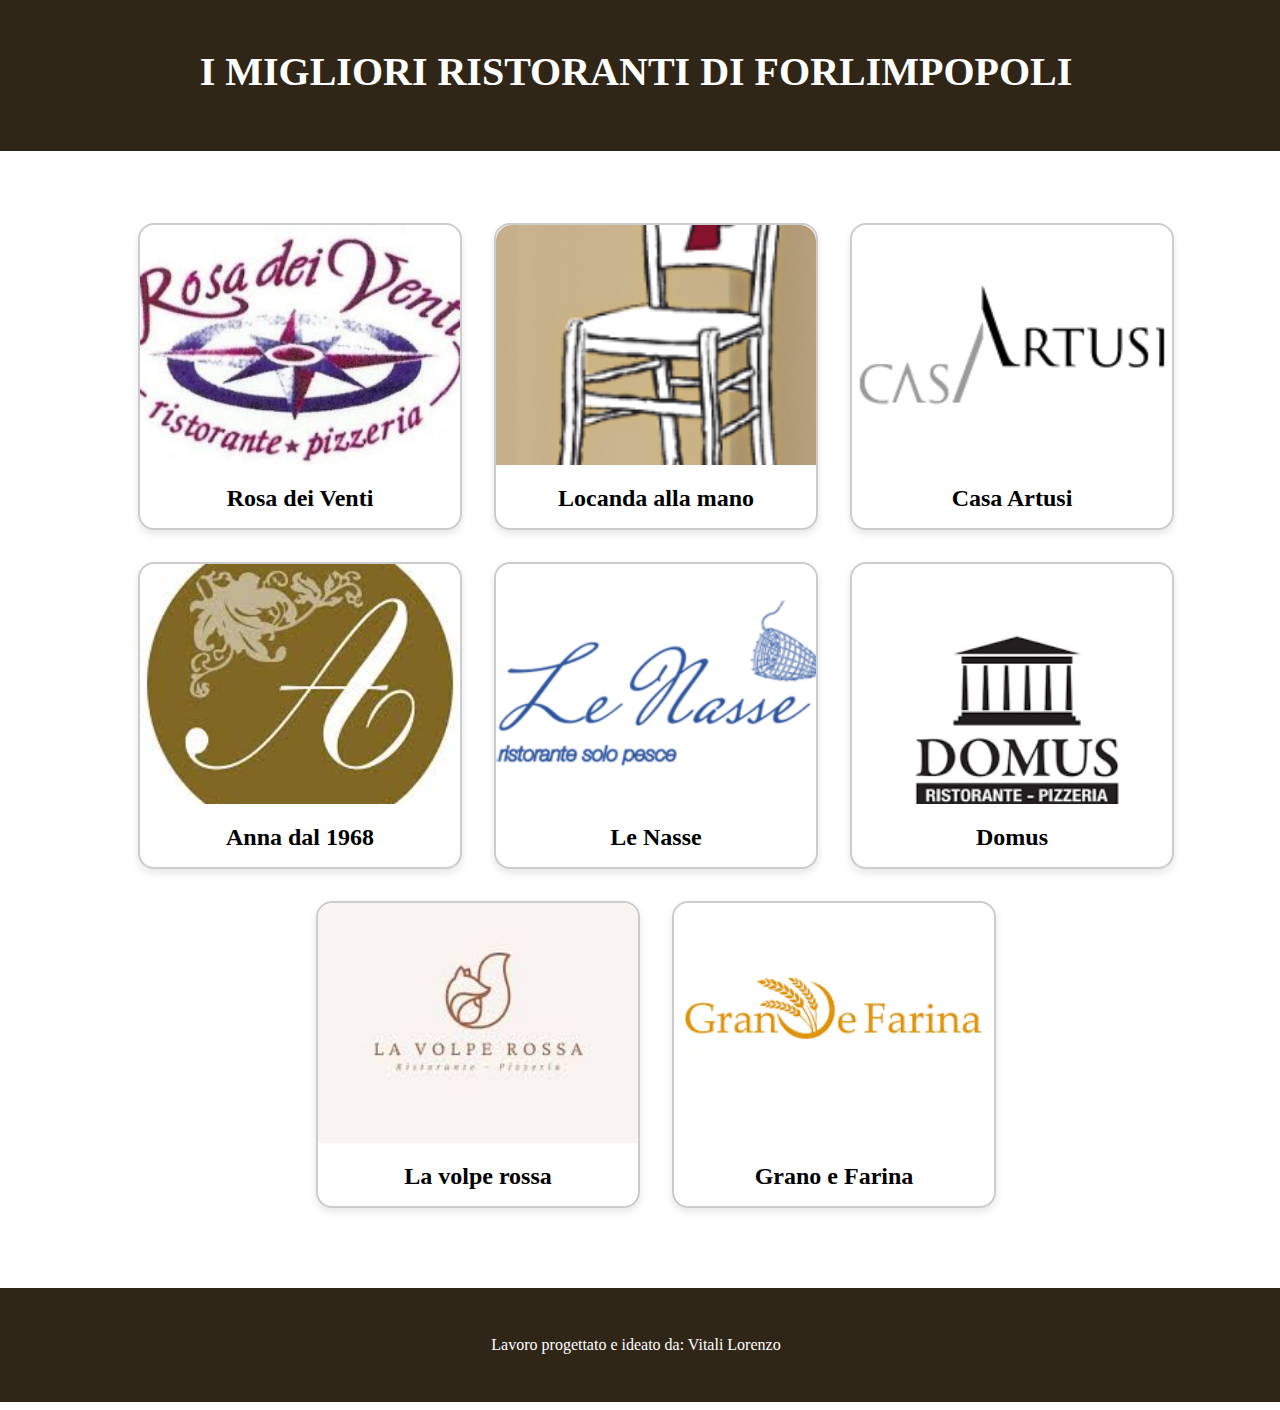
<file: index.html>
<!DOCTYPE html>
<html lang="it">
<head>
    <meta charset="UTF-8">
    <meta name="viewport" content="width=device-width, initial-scale=1.0">
    <title>I migliori ristoranti di forlimpopoli</title>
    <link rel="stylesheet" href="style.css">
</head>
<body>

    <header>
        <h1>I MIGLIORI RISTORANTI DI FORLIMPOPOLI</h1>
    </header>
    
    <main>
        <div class="restaurant-container">
            <div class="restaurant-card">
                <a href="rosa-dei-venti.html">
                    <img src="foto/rosa-dei-venti.jpg" alt="Rosa dei Venti">
                    <h2>Rosa dei Venti</h2>
                </a>
            </div>

            <div class="restaurant-card">
                <a href="locanda-alla-mano.html">
                    <img src="foto/locanda-alla-mano.png" alt="Locanda alla mano">
                    <h2>Locanda alla mano</h2>
                </a>
            </div>

            <div class="restaurant-card">
                <a href="casa-artusi.html">
                    <img src="foto/casa-artusi.png" alt="Casa Artusi">
                    <h2>Casa Artusi</h2>
                </a>
            </div>

            <div class="restaurant-card">
                <a href="anna-dal-1968.html">
                    <img src="foto/anna-dal-1968.jpeg" alt="Anna dal 1968">
                    <h2>Anna dal 1968</h2>
                </a>
            </div>

            <div class="restaurant-card">
                <a href="le-nasse.html">
                    <img src="foto/le-nasse.png" alt="Le Nasse">
                    <h2>Le Nasse</h2>
                </a>
            </div>

            <div class="restaurant-card">
                <a href="domus.html">
                    <img src="foto/domus.png" alt="Domus">
                    <h2>Domus</h2>
                </a>
            </div>
            
            <div class="restaurant-card">
                <a href="la-volpe-rossa.html">
                    <img src="foto/la-volpe-rossa.jpeg" alt="Locanda alla mano">
                    <h2>La volpe rossa</h2>
                </a>
            </div>
            <div class="restaurant-card">
                <a href="grano-e-farina.html">
                    <img src="foto/grano-e-farina.png" alt="Grano e farina">
                    <h2>Grano e Farina</h2>
                </a>
            </div>
        </div>
    </main>

   

    <footer>
        <p>Lavoro progettato e ideato da: Vitali Lorenzo</p>
    </footer>

</body>
</html>
</file>
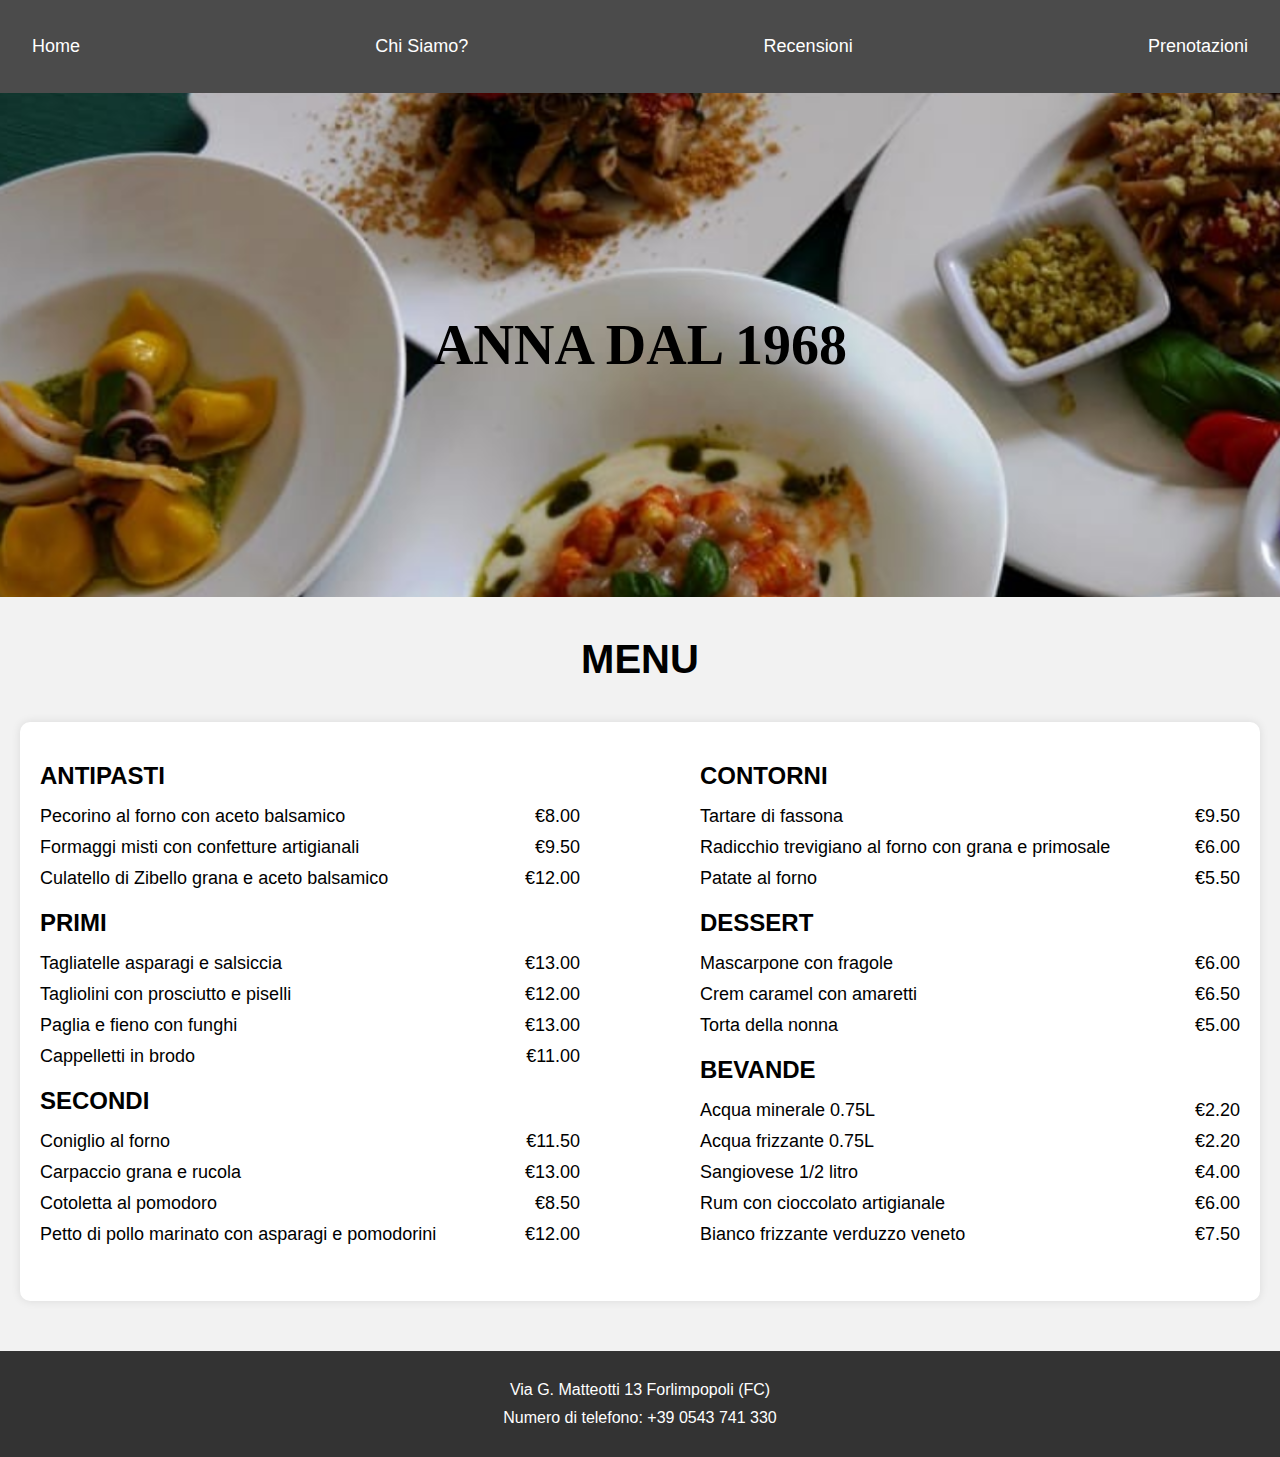
<file: anna-dal-1968.html>
<!DOCTYPE html>
<html lang="it">
<head>
    <meta charset="UTF-8">
    <meta name="viewport" content="width=device-width, initial-scale=1.0">
    <title>Anna dal 1968</title>
    <link rel="stylesheet" href="ristoranti.css">
</head>
<body>

    <header>
        <div class="upper">
            <a href="index.html">Home</a>
            <a href="https://ristoranteanna.it/persone/" target="_blank">Chi Siamo?</a>
            <a href="https://www.tripadvisor.it/Restaurant_Review-g954037-d967734-Reviews-Ristorante_Anna-Forlimpopoli_Province_of_Forli_Cesena_Emilia_Romagna.html" target="_blank">Recensioni</a>
            <a href="https://ristoranteanna.it/contatti-e-mappa/" target="_blank">Prenotazioni</a>
        </div>
    </header>

    <h1 style="background-image: url('foto/piatto-anna-dal-1968.png');">ANNA DAL 1968</h1>

    <h3>MENU</h3>

    <div class="menu-container">
        <!-- Colonna di Sinistra -->
        <div class="column">
            <h2>ANTIPASTI</h2>

            <ul>
                <li><span class="menu">Pecorino al forno con aceto balsamico</span><span class="price">€8.00</span></li>
                <li><span class="menu">Formaggi misti con confetture artigianali</span><span class="price">€9.50</span></li>
                <li><span class="menu">Culatello di Zibello grana e aceto balsamico</span><span class="price">€12.00</span></li>
            </ul>

            <h2>PRIMI</h2>

            <ul>
                <li><span class="menu">Tagliatelle asparagi e salsiccia</span><span class="price">€13.00</span></li>
                <li><span class="menu">Tagliolini con prosciutto e piselli</span><span class="price">€12.00</span></li>
                <li><span class="menu">Paglia e fieno con funghi</span><span class="price">€13.00</span></li>
                <li><span class="menu">Cappelletti in brodo</span><span class="price">€11.00</span></li>
            </ul>

            <h2>SECONDI</h2>

            <ul>
                <li><span class="menu">Coniglio al forno</span><span class="price">€11.50</span></li>
                <li><span class="menu">Carpaccio grana e rucola</span><span class="price">€13.00</span></li>
                <li><span class="menu">Cotoletta al pomodoro</span><span class="price">€8.50</span></li>
                <li><span class="menu">Petto di pollo marinato con asparagi e pomodorini</span><span class="price">€12.00</span></li>
            </ul>

        </div>

        <div class="column">

            <h2>CONTORNI</h2>
            <ul>
                <li><span class="menu">Tartare di fassona</span><span class="price">€9.50</span></li>
                <li><span class="menu">Radicchio trevigiano al forno con grana e primosale</span><span class="price">€6.00</span></li>
                <li><span class="menu">Patate al forno</span><span class="price">€5.50</span></li>
            </ul>
            <h2>DESSERT</h2>
            <ul>
                <li><span class="menu">Mascarpone con fragole</span><span class="price">€6.00</span></li>
                <li><span class="menu">Crem caramel con amaretti</span><span class="price">€6.50</span></li>
                <li><span class="menu">Torta della nonna</span><span class="price">€5.00</span></li>
            </ul>
            <h2>BEVANDE</h2>
            <ul>
                <li><span class="menu">Acqua minerale 0.75L</span><span class="price">€2.20</span></li>
                <li><span class="menu">Acqua frizzante 0.75L</span><span class="price">€2.20</span></li>
                <li><span class="menu">Sangiovese 1/2 litro</span><span class="price">€4.00</span></li>
                <li><span class="menu">Rum con cioccolato artigianale</span><span class="price">€6.00</span></li>
                <li><span class="menu">Bianco frizzante verduzzo veneto</span><span class="price">€7.50</span></li>
            </ul>
        </div>
    </div>

    <footer>
        <div class="footer-content">
            <p>Via G. Matteotti 13  Forlimpopoli (FC)</p>
            <p>Numero di telefono: +39 0543 741 330</p>
        </div>
    </footer>

</body>
</html>
</file>
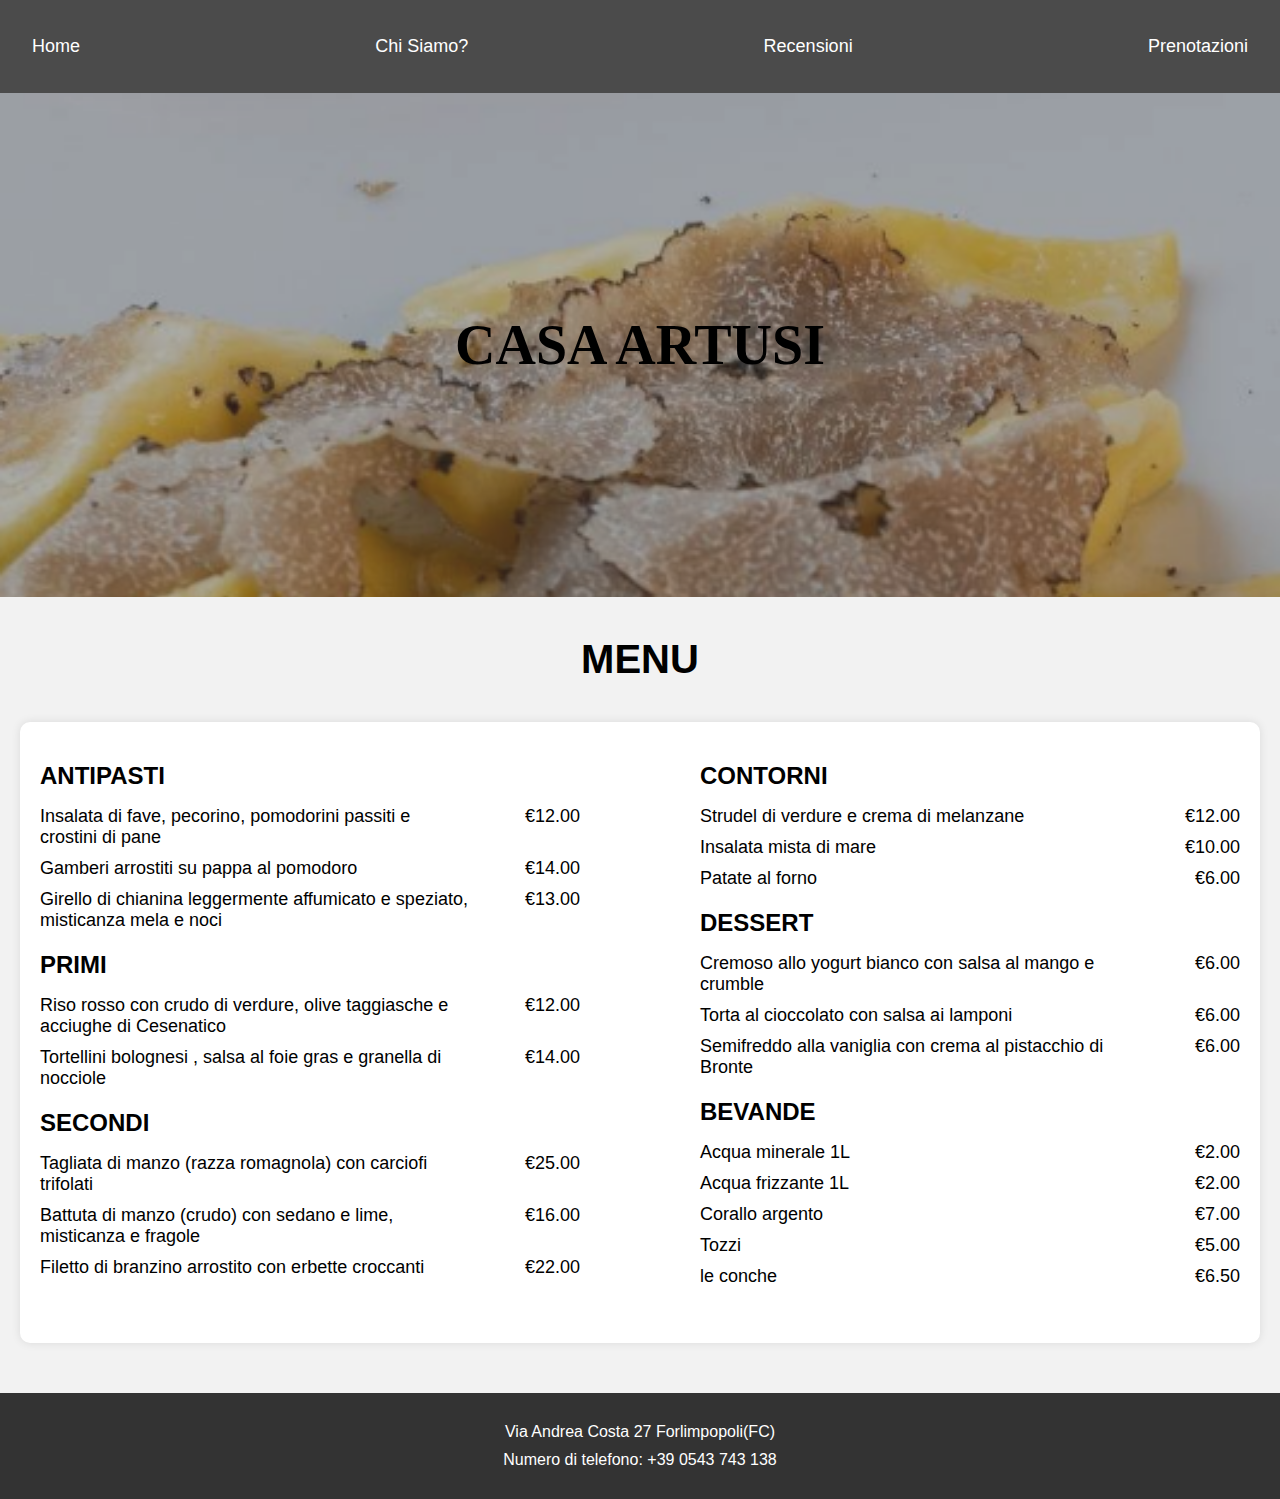
<file: casa-artusi.html>
<!DOCTYPE html>
<html lang="it">
<head>
    <meta charset="UTF-8">
    <meta name="viewport" content="width=device-width, initial-scale=1.0">
    <title>Locanda alla mano</title>
    <link rel="stylesheet" href="ristoranti.css">
</head>
<body>

    <header>
        <div class="upper">
            <a href="index.html">Home</a>
            <a href="https://www.casartusi.it/it/la-fondazione/" target="_blank">Chi Siamo?</a>
            <a href="https://www.tripadvisor.it/Restaurant_Review-g954037-d1083195-Reviews-Casa_Artusi-Forlimpopoli_Province_of_Forli_Cesena_Emilia_Romagna.html" target="_blank">Recensioni</a>
            <a href="https://www.casartusi.it/it/ristorante/#prenota" target="_blank">Prenotazioni</a>
        </div>
    </header>

    <h1 style="background-image: url('foto/piatto-casa-artusi.png');">CASA ARTUSI</h1>

    <h3>MENU</h3>

    <div class="menu-container">
        <!-- Colonna di Sinistra -->
        <div class="column">
            <h2>ANTIPASTI</h2>
            <ul>
                <li><span class="menu">Insalata di fave, pecorino, pomodorini passiti e crostini di pane</span><span class="price">€12.00</span></li>
                <li><span class="menu">Gamberi arrostiti su pappa al pomodoro</span><span class="price">€14.00</span></li>
                <li><span class="menu">Girello di chianina leggermente affumicato e speziato, misticanza mela e noci</span><span class="price">€13.00</span></li>
            </ul>

            <h2>PRIMI</h2>
            <ul>
                <li><span class="menu">Riso rosso con crudo di verdure, olive taggiasche e acciughe di Cesenatico</span><span class="price">€12.00</span></li>
                <li><span class="menu">Tortellini bolognesi , salsa al foie gras e granella di nocciole</span><span class="price">€14.00</span></li>
            </ul>

            <h2>SECONDI</h2>
            <ul>
                <li><span class="menu">Tagliata di manzo (razza romagnola) con carciofi trifolati</span><span class="price">€25.00</span></li>
                <li><span class="menu">Battuta di manzo (crudo) con sedano e lime, misticanza e fragole</span><span class="price">€16.00</span></li>
                <li><span class="menu">Filetto di branzino arrostito con erbette croccanti</span><span class="price">€22.00</span></li>
            </ul>


        </div>

        <div class="column">

            <h2>CONTORNI</h2>
            <ul>
                <li><span class="menu">Strudel di verdure e crema di melanzane</span><span class="price">€12.00</span></li>
                <li><span class="menu">Insalata mista di mare</span><span class="price">€10.00</span></li>
                <li><span class="menu">Patate al forno</span><span class="price">€6.00</span></li>
            </ul>

            <h2>DESSERT</h2>
            <ul>
                <li><span class="menu">Cremoso allo yogurt bianco con salsa al mango e crumble</span><span class="price">€6.00</span></li>
                <li><span class="menu">Torta al cioccolato con salsa ai lamponi</span><span class="price">€6.00</span></li>
                <li><span class="menu">Semifreddo alla vaniglia con crema al pistacchio di Bronte</span><span class="price">€6.00</span></li>
            </ul>

            <h2>BEVANDE</h2>
            <ul>
                <li><span class="menu">Acqua minerale 1L</span><span class="price">€2.00</span></li>
                <li><span class="menu">Acqua frizzante 1L</span><span class="price">€2.00</span></li>
                <li><span class="menu">Corallo argento</span><span class="price">€7.00</span></li>
                <li><span class="menu">Tozzi</span><span class="price">€5.00</span></li>
                <li><span class="menu">le conche</span><span class="price">€6.50</span></li>
            </ul>

        </div>
    </div>


    <footer>
        <div class="footer-content">
            <p>Via Andrea Costa 27 Forlimpopoli(FC)</p>
            <p>Numero di telefono: +39 0543 743 138</p>
        </div>
    </footer>

</body>
</html>
</file>
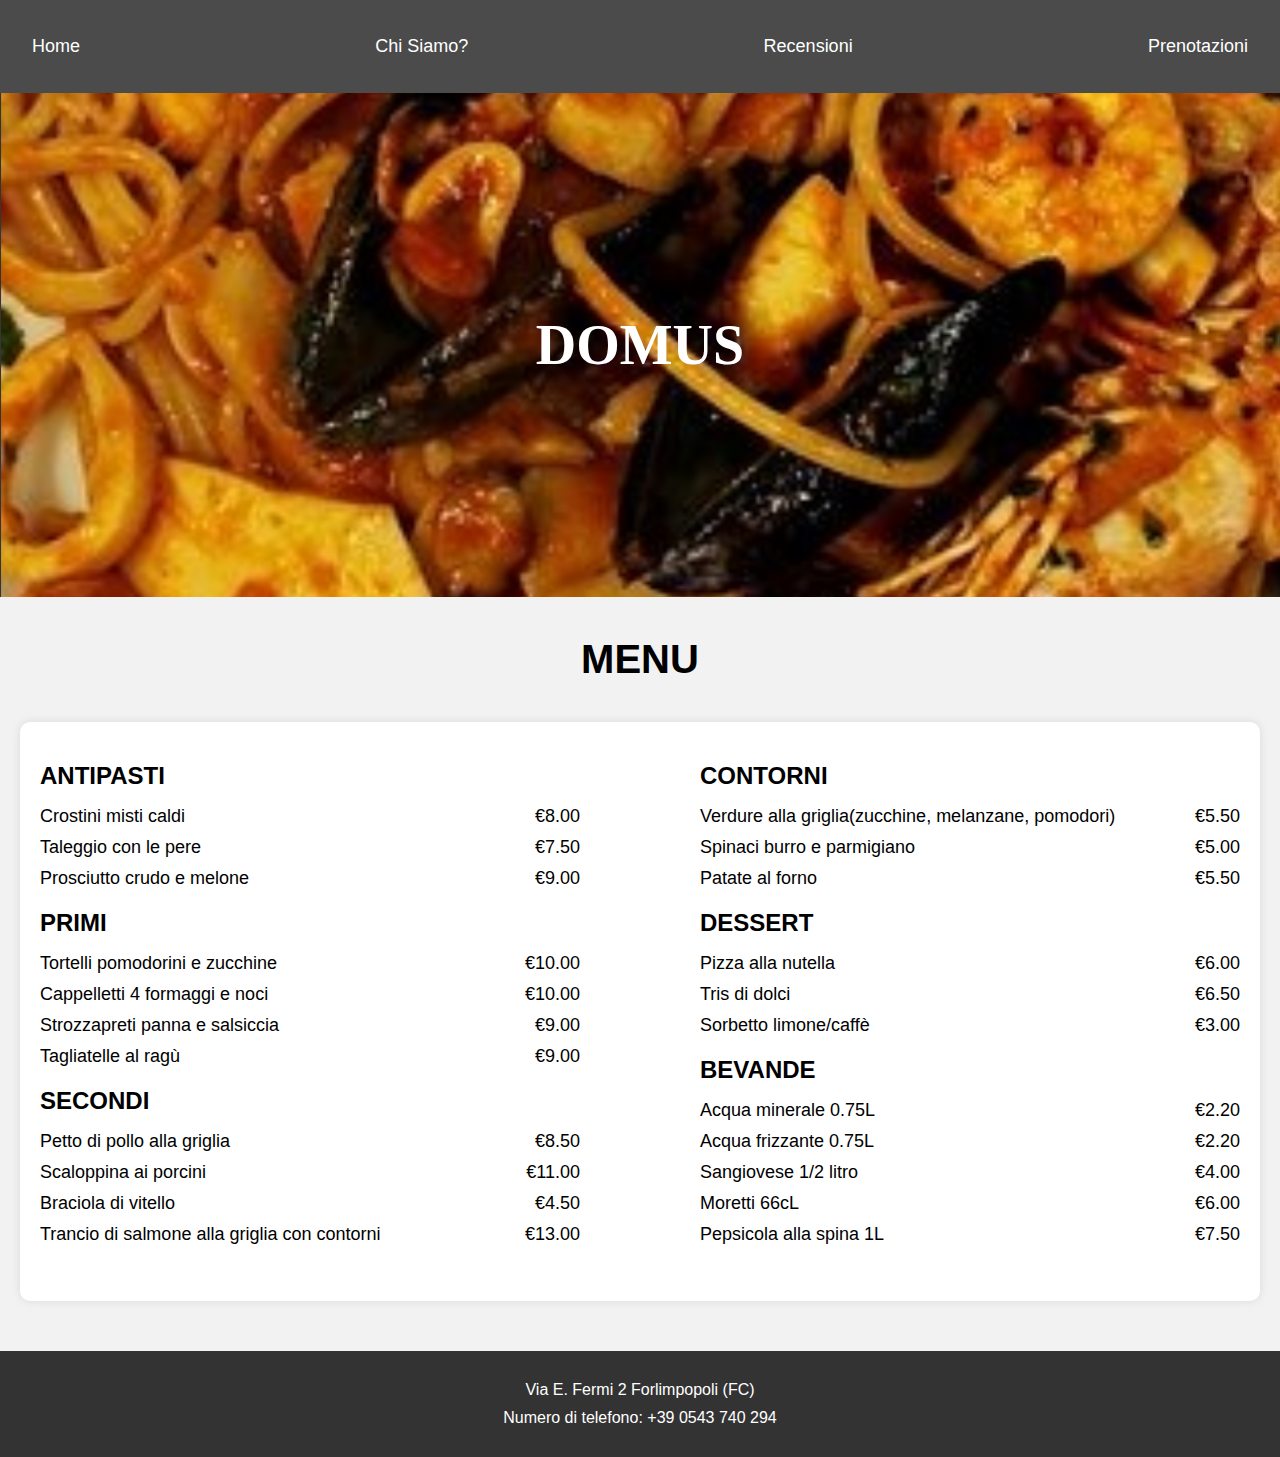
<file: domus.html>
<!DOCTYPE html>
<html lang="it">
<head>
    <meta charset="UTF-8">
    <meta name="viewport" content="width=device-width, initial-scale=1.0">
    <title>Domus</title>
    <link rel="stylesheet" href="ristoranti.css">
</head>
<body>

    <header>
        <div class="upper">
            <a href="index.html">Home</a>
            <a href="https://www.pizzeriadomus.it/" target="_blank">Chi Siamo?</a>
            <a href="https://www.tripadvisor.it/Restaurant_Review-g954037-d5281569-Reviews-La_Domus-Forlimpopoli_Province_of_Forli_Cesena_Emilia_Romagna.html" target="_blank">Recensioni</a>
            <a href="https://www.pizzeriadomus.it/contatti/" target="_blank">Prenotazioni</a>
        </div>
    </header>

    <h1 style="background-image: url('foto/piatto-domus.png');color: white;">DOMUS</h1>

    <h3>MENU</h3>

    <div class="menu-container">
        <!-- Colonna di Sinistra -->
        <div class="column">
            <h2>ANTIPASTI</h2>

            <ul>
                <li><span class="menu">Crostini misti caldi</span><span class="price">€8.00</span></li>
                <li><span class="menu">Taleggio con le pere</span><span class="price">€7.50</span></li>
                <li><span class="menu">Prosciutto crudo e melone</span><span class="price">€9.00</span></li>
            </ul>

            <h2>PRIMI</h2>

            <ul>
                <li><span class="menu">Tortelli pomodorini e zucchine</span><span class="price">€10.00</span></li>
                <li><span class="menu">Cappelletti 4 formaggi e noci</span><span class="price">€10.00</span></li>
                <li><span class="menu">Strozzapreti panna e salsiccia</span><span class="price">€9.00</span></li>
                <li><span class="menu">Tagliatelle al ragù</span><span class="price">€9.00</span></li>
            </ul>

            <h2>SECONDI</h2>

            <ul>
                <li><span class="menu">Petto di pollo alla griglia</span><span class="price">€8.50</span></li>
                <li><span class="menu">Scaloppina ai porcini</span><span class="price">€11.00</span></li>
                <li><span class="menu">Braciola di vitello</span><span class="price">€4.50</span></li>
                <li><span class="menu">Trancio di salmone alla griglia con contorni</span><span class="price">€13.00</span></li>
            </ul>

        </div>

        <div class="column">

            <h2>CONTORNI</h2>
            <ul>
                <li><span class="menu">Verdure alla griglia(zucchine, melanzane, pomodori)</span><span class="price">€5.50</span></li>
                <li><span class="menu">Spinaci burro e parmigiano</span><span class="price">€5.00</span></li>
                <li><span class="menu">Patate al forno</span><span class="price">€5.50</span></li>
            </ul>
            <h2>DESSERT</h2>
            <ul>
                <li><span class="menu">Pizza alla nutella</span><span class="price">€6.00</span></li>
                <li><span class="menu">Tris di dolci</span><span class="price">€6.50</span></li>
                <li><span class="menu">Sorbetto limone/caffè</span><span class="price">€3.00</span></li>
            </ul>
            <h2>BEVANDE</h2>
            <ul>
                <li><span class="menu">Acqua minerale 0.75L</span><span class="price">€2.20</span></li>
                <li><span class="menu">Acqua frizzante 0.75L</span><span class="price">€2.20</span></li>
                <li><span class="menu">Sangiovese 1/2 litro</span><span class="price">€4.00</span></li>
                <li><span class="menu">Moretti 66cL</span><span class="price">€6.00</span></li>
                <li><span class="menu">Pepsicola alla spina 1L</span><span class="price">€7.50</span></li>
            </ul>
        </div>
    </div>


    <footer>
        <div class="footer-content">
            <p>Via E. Fermi 2  Forlimpopoli (FC)</p>
            <p>Numero di telefono: +39 0543 740 294</p>
        </div>
    </footer>

</body>
</html>
</file>
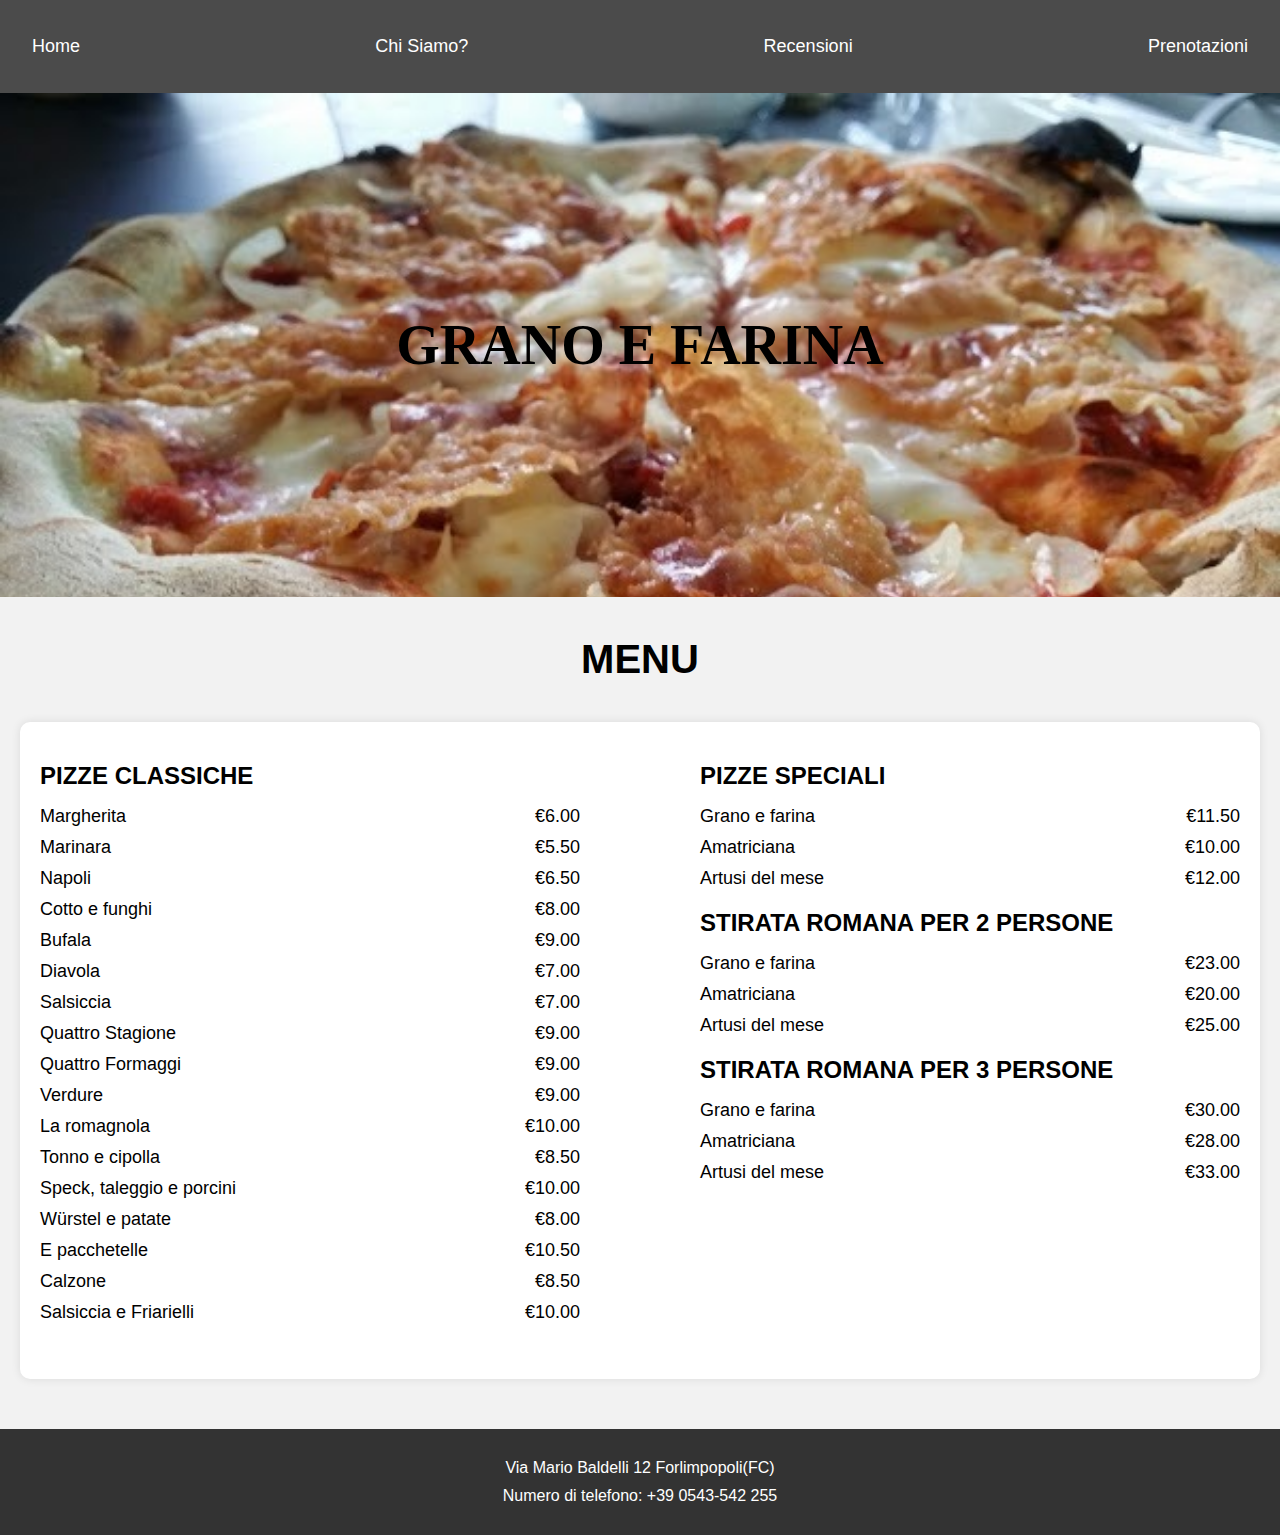
<file: grano-e-farina.html>
<!DOCTYPE html>
<html lang="it">
<head>
    <meta charset="UTF-8">
    <meta name="viewport" content="width=device-width, initial-scale=1.0">
    <title>Grano e Farina</title>
    <link rel="stylesheet" href="ristoranti.css">
</head>
<body>

    <header>
        <div class="upper">
            <a href="index.html">Home</a>
            <a href="https://granoefarina.com/" target="_blank">Chi Siamo?</a>
            <a href="https://www.tripadvisor.it/Restaurant_Review-g954037-d6446755-Reviews-Grano_e_Farina-Forlimpopoli_Province_of_Forli_Cesena_Emilia_Romagna.html" target="_blank">Recensioni</a>
            <a href="https://granoefarina.com/" target="_blank">Prenotazioni</a>
        </div>
    </header>

    <h1 style="background-image: url('foto/piatto-grano-e-farina.jpg');">GRANO E FARINA</h1>

    <h3>MENU</h3>

    <div class="menu-container">
        <!-- Colonna di Sinistra -->
        <div class="column">
            <h2>PIZZE CLASSICHE</h2>
            <ul>
                <li><span class="menu">Margherita</span><span class="price">€6.00</span></li>
                <li><span class="menu">Marinara</span><span class="price">€5.50</span></li>
                <li><span class="menu">Napoli</span><span class="price">€6.50</span></li>
                <li><span class="menu">Cotto e funghi</span><span class="price">€8.00</span></li>
                <li><span class="menu">Bufala</span><span class="price">€9.00</span></li>
                <li><span class="menu">Diavola</span><span class="price">€7.00</span></li>
                <li><span class="menu">Salsiccia</span><span class="price">€7.00</span></li>
                <li><span class="menu">Quattro Stagione</span><span class="price">€9.00</span></li>
                <li><span class="menu">Quattro Formaggi</span><span class="price">€9.00</span></li>
                <li><span class="menu">Verdure</span><span class="price">€9.00</span></li>
                <li><span class="menu">La romagnola</span><span class="price">€10.00</span></li>
                <li><span class="menu">Tonno e cipolla</span><span class="price">€8.50</span></li>
                <li><span class="menu">Speck, taleggio e porcini</span><span class="price">€10.00</span></li>
                <li><span class="menu">Würstel e patate</span><span class="price">€8.00</span></li>
                <li><span class="menu">E pacchetelle</span><span class="price">€10.50</span></li>
                <li><span class="menu">Calzone</span><span class="price">€8.50</span></li>
                <li><span class="menu">Salsiccia e Friarielli</span><span class="price">€10.00</span></li>
            </ul>


        </div>

        <div class="column">

            <h2>PIZZE SPECIALI</h2>
            <ul>
                <li><span class="menu">Grano e farina</span><span class="price">€11.50</span></li>
                <li><span class="menu">Amatriciana</span><span class="price">€10.00</span></li>
                <li><span class="menu">Artusi del mese</span><span class="price">€12.00</span></li>
            </ul>
            <h2>STIRATA ROMANA PER 2 PERSONE</h2>
            <ul>
                <li><span class="menu">Grano e farina</span><span class="price">€23.00</span></li>
                <li><span class="menu">Amatriciana</span><span class="price">€20.00</span></li>
                <li><span class="menu">Artusi del mese</span><span class="price">€25.00</span></li>
            </ul>
            <h2>STIRATA ROMANA PER 3 PERSONE</h2>
            <ul>
                <li><span class="menu">Grano e farina</span><span class="price">€30.00</span></li>
                <li><span class="menu">Amatriciana</span><span class="price">€28.00</span></li>
                <li><span class="menu">Artusi del mese</span><span class="price">€33.00</span></li>
            </ul>

        </div>
    </div>


    <footer>
        <div class="footer-content">
            <p>Via Mario Baldelli 12 Forlimpopoli(FC)</p>
            <p>Numero di telefono: +39 0543-542 255</p>
        </div>
    </footer>

</body>
</html>
</file>
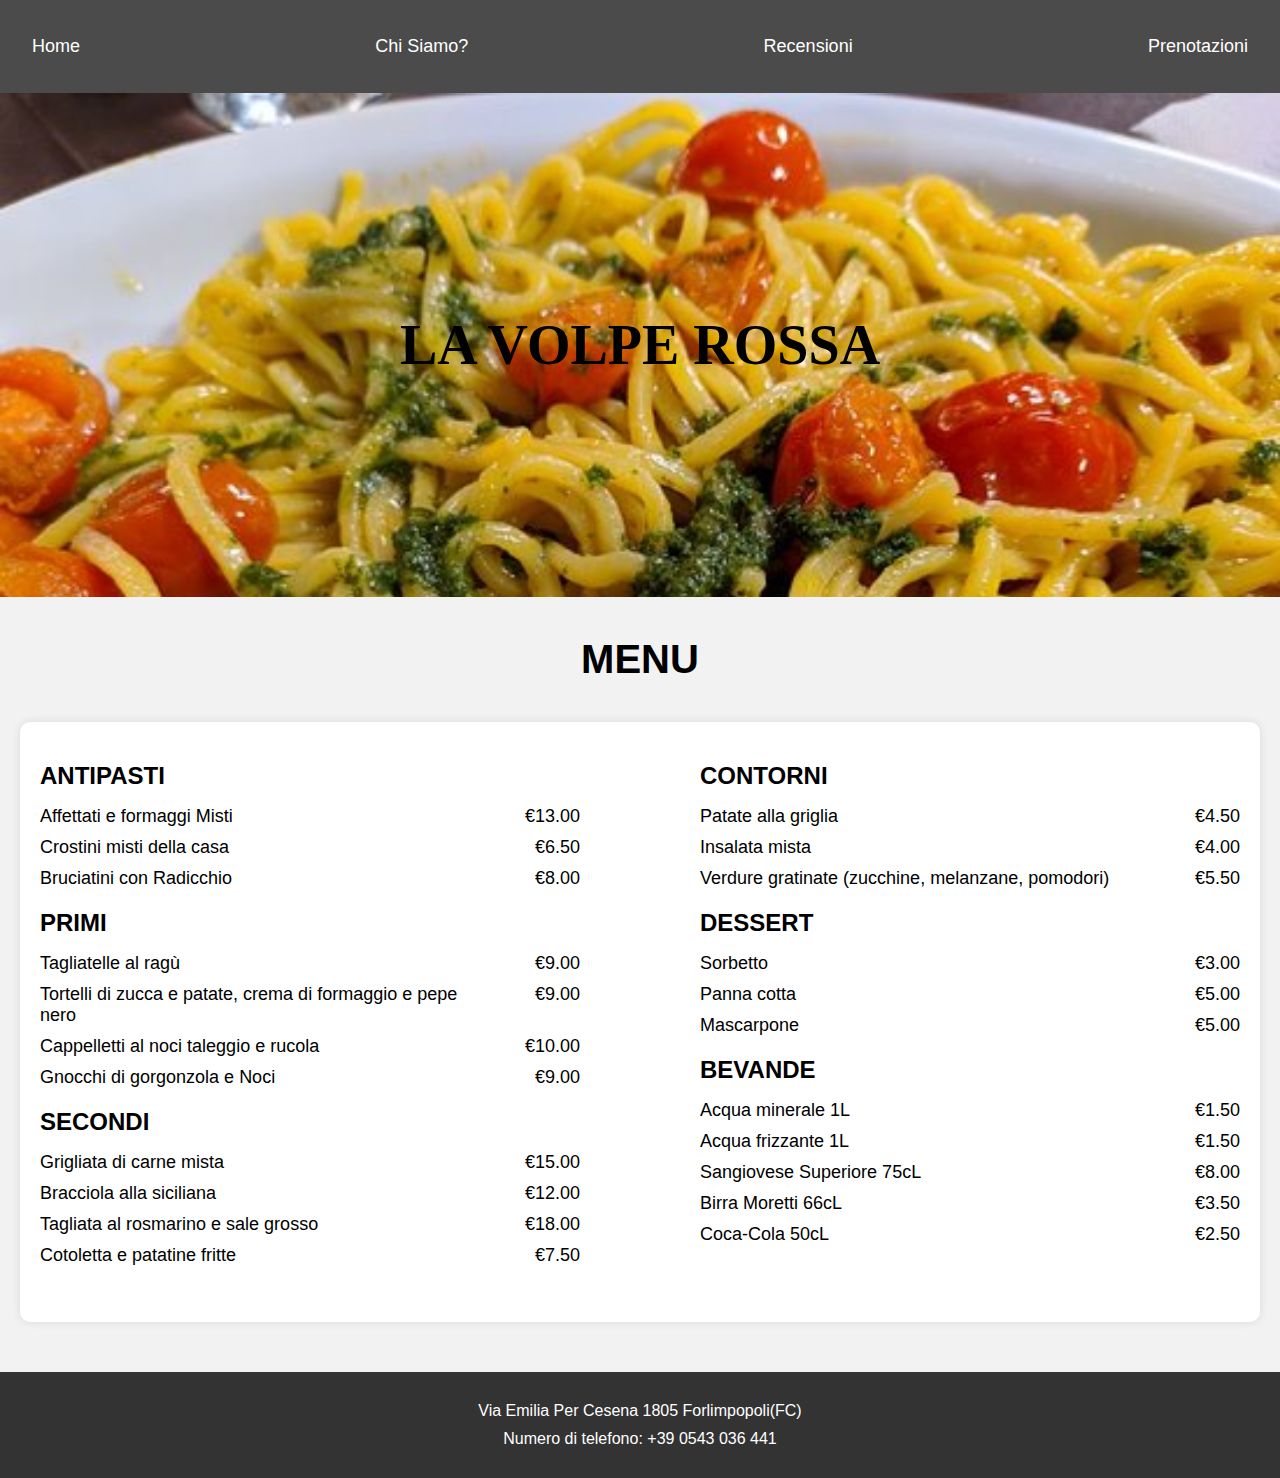
<file: la-volpe-rossa.html>
<!DOCTYPE html>
<html lang="it">
<head>
    <meta charset="UTF-8">
    <meta name="viewport" content="width=device-width, initial-scale=1.0">
    <title>La Volpe Rossa</title>
    <link rel="stylesheet" href="ristoranti.css">
</head>
<body>

    <header>
        <div class="upper">
            <a href="index.html">Home</a>
            <a href="">Chi Siamo?</a>
            <a href="https://www.tripadvisor.it/Restaurant_Review-g954037-d4740854-Reviews-Trattoria_Pizzeria_La_Volpe_Rossa-Forlimpopoli_Province_of_Forli_Cesena_Emilia_Ro.html" target="_blank">Recensioni</a>
            <a href="" >Prenotazioni</a>
        </div>
    </header>

    <h1 style="background-image: url('foto/piatto-la-volpe-rossa.jpeg');">LA VOLPE ROSSA</h1>

    <h3>MENU</h3>

    <div class="menu-container">

        <div class="column">

            <h2>ANTIPASTI</h2>

            <ul>
                <li><span class="menu">Affettati e formaggi Misti</span><span class="price">€13.00</span></li>
                <li><span class="menu">Crostini misti della casa</span><span class="price">€6.50</span></li>
                <li><span class="menu">Bruciatini con Radicchio</span><span class="price">€8.00</span></li>
            </ul>

            <h2>PRIMI</h2>

            <ul>
                <li><span class="menu">Tagliatelle al ragù</span><span class="price">€9.00</span></li>
                <li><span class="menu">Tortelli di zucca e patate, crema di formaggio e pepe nero</span><span class="price">€9.00</span></li>
                <li><span class="menu">Cappelletti al noci taleggio e rucola</span><span class="price">€10.00</span></li>
                <li><span class="menu">Gnocchi di gorgonzola e Noci</span><span class="price">€9.00</span></li>
            </ul>

            <h2>SECONDI</h2>

            <ul>
                <li><span class="menu">Grigliata di carne mista</span><span class="price">€15.00</span></li>
                <li><span class="menu">Bracciola alla siciliana</span><span class="price">€12.00</span></li>
                <li><span class="menu">Tagliata al rosmarino e sale grosso</span><span class="price">€18.00</span></li>
                <li><span class="menu">Cotoletta e patatine fritte</span><span class="price">€7.50</span></li>
            </ul>

        </div>

        <div class="column">

            <h2>CONTORNI</h2>

            <ul>
                <li><span class="menu">Patate alla griglia</span><span class="price">€4.50</span></li>
                <li><span class="menu">Insalata mista</span><span class="price">€4.00</span></li>
                <li><span class="menu">Verdure gratinate (zucchine, melanzane, pomodori)</span><span class="price">€5.50</span></li>
            </ul>

            <h2>DESSERT</h2>

            <ul>
                <li><span class="menu">Sorbetto</span><span class="price">€3.00</span></li>
                <li><span class="menu">Panna cotta</span><span class="price">€5.00</span></li>
                <li><span class="menu">Mascarpone</span><span class="price">€5.00</span></li>
            </ul>

            <h2>BEVANDE</h2>

            <ul>
                <li><span class="menu">Acqua minerale 1L</span><span class="price">€1.50</span></li>
                <li><span class="menu">Acqua frizzante 1L</span><span class="price">€1.50</span></li>
                <li><span class="menu">Sangiovese Superiore 75cL</span><span class="price">€8.00</span></li>
                <li><span class="menu">Birra Moretti 66cL</span><span class="price">€3.50</span></li>
                <li><span class="menu">Coca-Cola 50cL</span><span class="price">€2.50</span></li>
            </ul>

        </div>

    </div>


    <footer>
        <div class="footer-content">
            <p>Via Emilia Per Cesena 1805 Forlimpopoli(FC)</p>
            <p>Numero di telefono: +39 0543 036 441</p>
        </div>
    </footer>

</body>
</html>
</file>
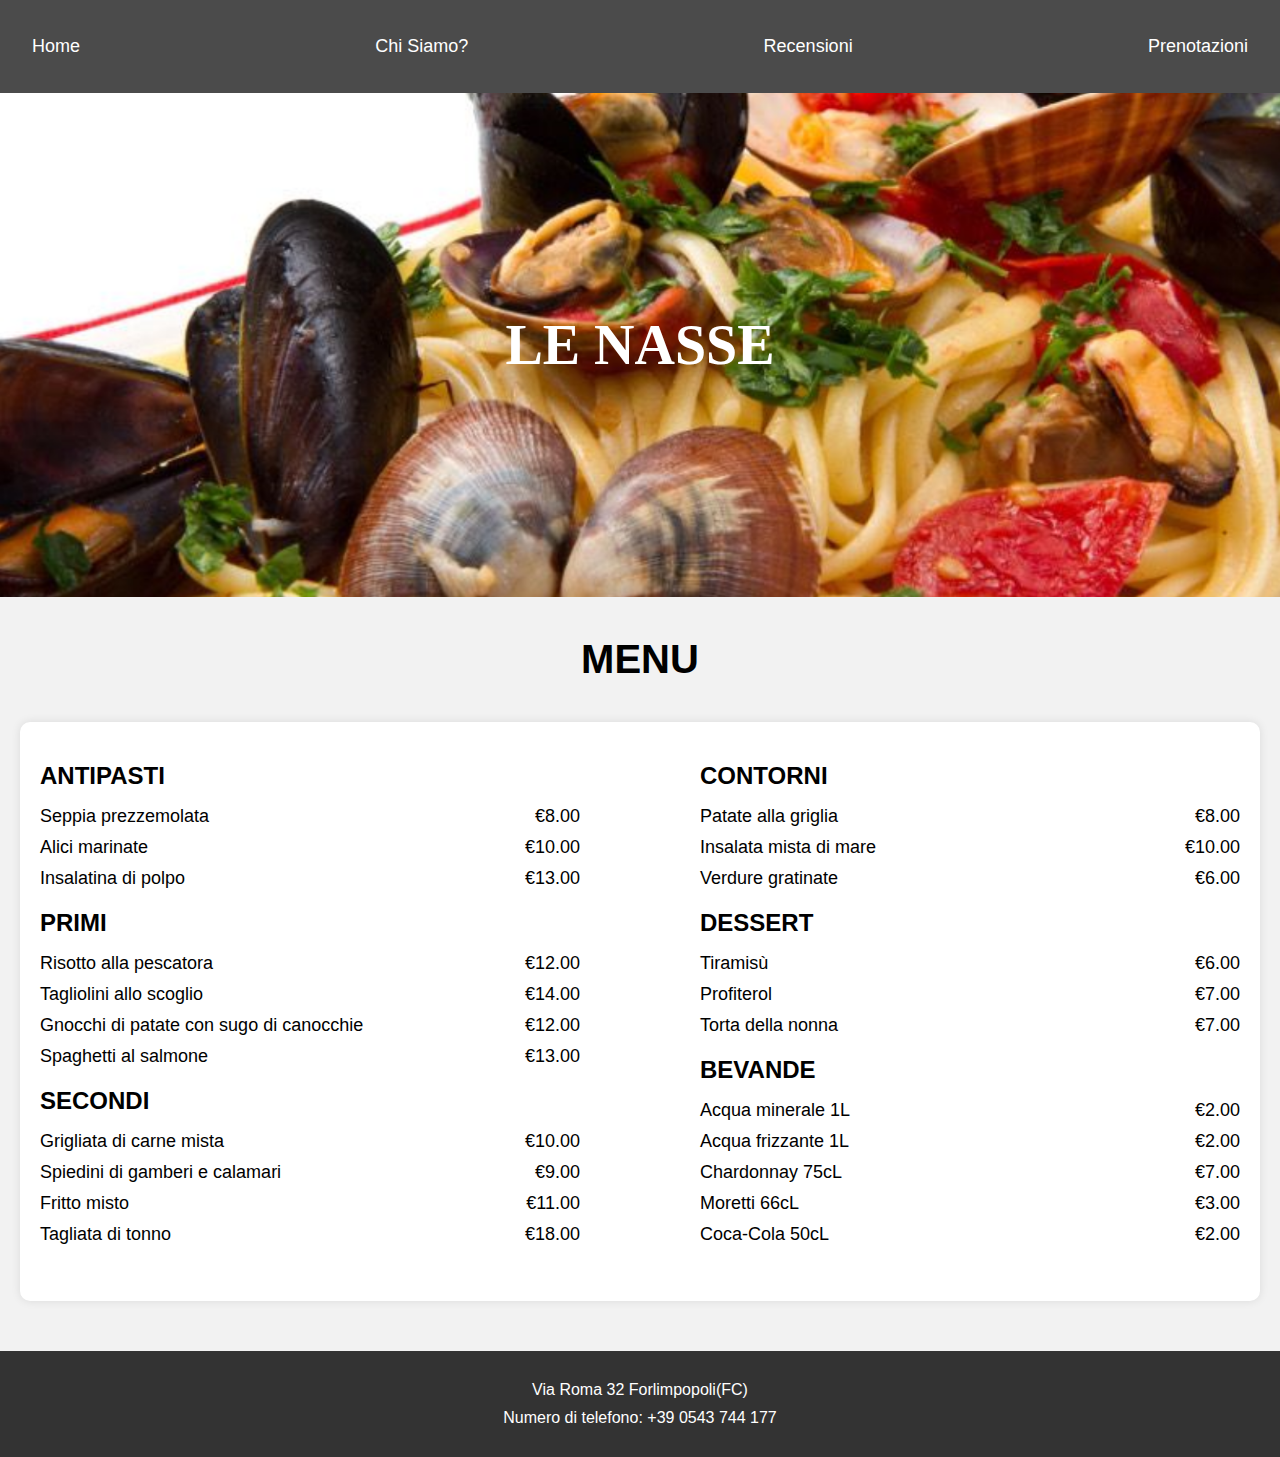
<file: le-nasse.html>
<!DOCTYPE html>
<html lang="it">
<head>
    <meta charset="UTF-8">
    <meta name="viewport" content="width=device-width, initial-scale=1.0">
    <title>Le Nasse</title>
    <link rel="stylesheet" href="ristoranti.css">
</head>
<body>

    <header>
        <div class="upper">
            <a href="index.html">Home</a>
            <a href="https://ristorantelenasse.it/il-ristorante/" target="_blank">Chi Siamo?</a>
            <a href="https://www.tripadvisor.it/Restaurant_Review-g954037-d3225435-Reviews-Le_Nasse-Forlimpopoli_Province_of_Forli_Cesena_Emilia_Romagna.html" target="_blank">Recensioni</a>
            <a href="https://ristorantelenasse.it/contatti/" target="_blank">Prenotazioni</a>
        </div>
    </header>

    <h1 style="background-image: url('foto/piatto-le-nasse.png');color: white;">LE NASSE</h1>

    <h3>MENU</h3>

    <div class="menu-container">
        <!-- Colonna di Sinistra -->
        <div class="column">
            <h2>ANTIPASTI</h2>

            <ul>
                <li><span class="menu">Seppia prezzemolata</span><span class="price">€8.00</span></li>
                <li><span class="menu">Alici marinate</span><span class="price">€10.00</span></li>
                <li><span class="menu">Insalatina di polpo</span><span class="price">€13.00</span></li>
            </ul>

            <h2>PRIMI</h2>

            <ul>
                <li><span class="menu">Risotto alla pescatora</span><span class="price">€12.00</span></li>
                <li><span class="menu">Tagliolini allo scoglio</span><span class="price">€14.00</span></li>
                <li><span class="menu">Gnocchi di patate con sugo di canocchie</span><span class="price">€12.00</span></li>
                <li><span class="menu">Spaghetti al salmone</span><span class="price">€13.00</span></li>
            </ul>

            <h2>SECONDI</h2>

            <ul>
                <li><span class="menu">Grigliata di carne mista</span><span class="price">€10.00</span></li>
                <li><span class="menu">Spiedini di gamberi e calamari</span><span class="price">€9.00</span></li>
                <li><span class="menu">Fritto misto</span><span class="price">€11.00</span></li>
                <li><span class="menu">Tagliata di tonno</span><span class="price">€18.00</span></li>
            </ul>

        </div>

        <div class="column">

            <h2>CONTORNI</h2>
            <ul>
                <li><span class="menu">Patate alla griglia</span><span class="price">€8.00</span></li>
                <li><span class="menu">Insalata mista di mare</span><span class="price">€10.00</span></li>
                <li><span class="menu">Verdure gratinate</span><span class="price">€6.00</span></li>
            </ul>
            <h2>DESSERT</h2>
            <ul>
                <li><span class="menu">Tiramisù</span><span class="price">€6.00</span></li>
                <li><span class="menu">Profiterol</span><span class="price">€7.00</span></li>
                <li><span class="menu">Torta della nonna</span><span class="price">€7.00</span></li>
            </ul>
            <h2>BEVANDE</h2>
            <ul>
                <li><span class="menu">Acqua minerale 1L</span><span class="price">€2.00</span></li>
                <li><span class="menu">Acqua frizzante 1L</span><span class="price">€2.00</span></li>
                <li><span class="menu">Chardonnay 75cL</span><span class="price">€7.00</span></li>
                <li><span class="menu">Moretti 66cL</span><span class="price">€3.00</span></li>
                <li><span class="menu">Coca-Cola 50cL</span><span class="price">€2.00</span></li>
            </ul>
        </div>
    </div>


    <footer>
        <div class="footer-content">
            <p>Via Roma 32 Forlimpopoli(FC)</p>
            <p>Numero di telefono: +39 0543 744 177</p>
        </div>
    </footer>

</body>
</html>
</file>
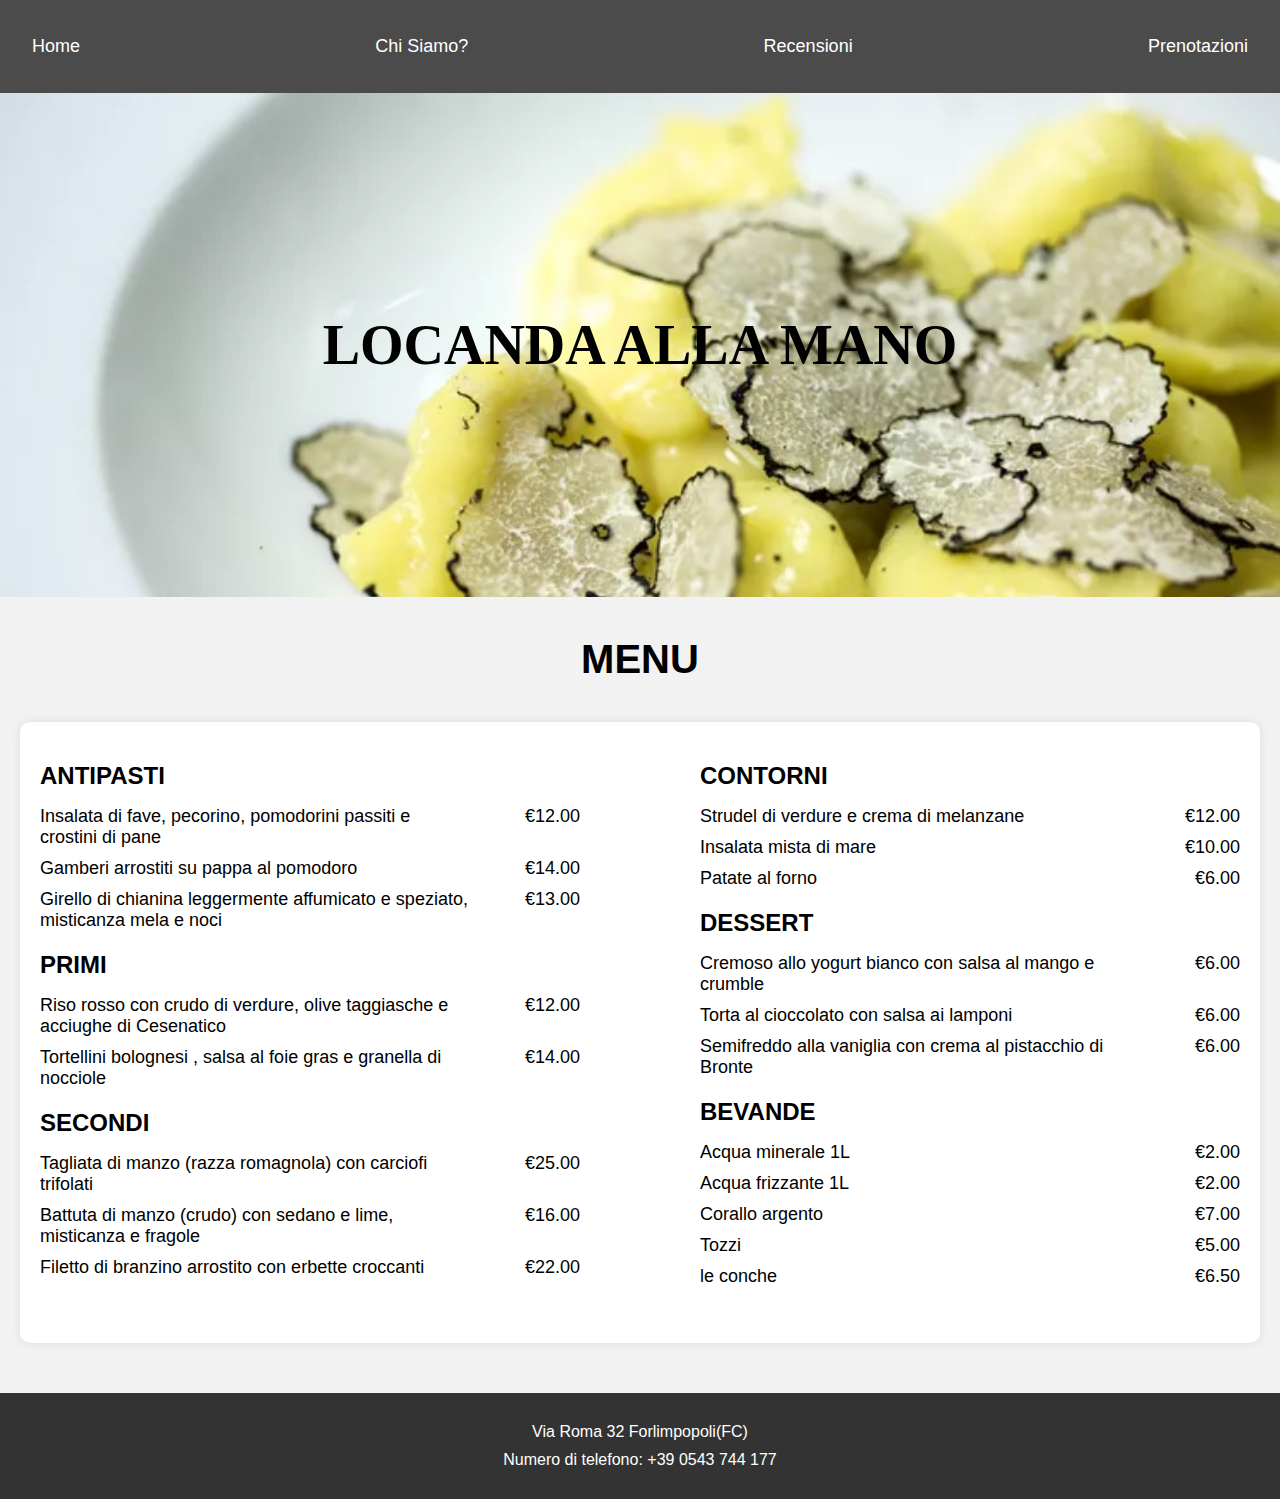
<file: locanda-alla-mano.html>
<!DOCTYPE html>
<html lang="it">
<head>
    <meta charset="UTF-8">
    <meta name="viewport" content="width=device-width, initial-scale=1.0">
    <title>Locanda alla mano</title>
    <link rel="stylesheet" href="ristoranti.css">
</head>
<body>

    <header>
        <div class="upper">
            <a href="index.html">Home</a>
            <a href="https://www.locandaallamano.it/locanda" target="_blank">Chi Siamo?</a>
            <a href="https://www.tripadvisor.it/Restaurant_Review-g954037-d1167713-Reviews-Locanda_alla_Mano-Forlimpopoli_Province_of_Forli_Cesena_Emilia_Romagna.html" target="_blank">Recensioni</a>
            <a href="https://www.locandaallamano.it/contatti" target="_blank">Prenotazioni</a>
        </div>
    </header>

    <h1 style="background-image: url('foto/piatto-locanda-alla-mano.webp');">LOCANDA ALLA MANO</h1>

    <h3>MENU</h3>

    <div class="menu-container">
        <!-- Colonna di Sinistra -->
        <div class="column">
            <h2>ANTIPASTI</h2>
            <ul>
                <li><span class="menu">Insalata di fave, pecorino, pomodorini passiti e crostini di pane</span><span class="price">€12.00</span></li>
                <li><span class="menu">Gamberi arrostiti su pappa al pomodoro</span><span class="price">€14.00</span></li>
                <li><span class="menu">Girello di chianina leggermente affumicato e speziato, misticanza mela e noci</span><span class="price">€13.00</span></li>
            </ul>

            <h2>PRIMI</h2>
            <ul>
                <li><span class="menu">Riso rosso con crudo di verdure, olive taggiasche e acciughe di Cesenatico</span><span class="price">€12.00</span></li>
                <li><span class="menu">Tortellini bolognesi , salsa al foie gras e granella di nocciole</span><span class="price">€14.00</span></li>
            </ul>

            <h2>SECONDI</h2>
            <ul>
                <li><span class="menu">Tagliata di manzo (razza romagnola) con carciofi trifolati</span><span class="price">€25.00</span></li>
                <li><span class="menu">Battuta di manzo (crudo) con sedano e lime, misticanza e fragole</span><span class="price">€16.00</span></li>
                <li><span class="menu">Filetto di branzino arrostito con erbette croccanti</span><span class="price">€22.00</span></li>
            </ul>


        </div>

        <div class="column">

            <h2>CONTORNI</h2>
            <ul>
                <li><span class="menu">Strudel di verdure e crema di melanzane</span><span class="price">€12.00</span></li>
                <li><span class="menu">Insalata mista di mare</span><span class="price">€10.00</span></li>
                <li><span class="menu">Patate al forno</span><span class="price">€6.00</span></li>
            </ul>

            <h2>DESSERT</h2>
            <ul>
                <li><span class="menu">Cremoso allo yogurt bianco con salsa al mango e crumble</span><span class="price">€6.00</span></li>
                <li><span class="menu">Torta al cioccolato con salsa ai lamponi</span><span class="price">€6.00</span></li>
                <li><span class="menu">Semifreddo alla vaniglia con crema al pistacchio di Bronte</span><span class="price">€6.00</span></li>
            </ul>

            <h2>BEVANDE</h2>
            <ul>
                <li><span class="menu">Acqua minerale 1L</span><span class="price">€2.00</span></li>
                <li><span class="menu">Acqua frizzante 1L</span><span class="price">€2.00</span></li>
                <li><span class="menu">Corallo argento</span><span class="price">€7.00</span></li>
                <li><span class="menu">Tozzi</span><span class="price">€5.00</span></li>
                <li><span class="menu">le conche</span><span class="price">€6.50</span></li>
            </ul>

        </div>
    </div>


    <footer>
        <div class="footer-content">
            <p>Via Roma 32 Forlimpopoli(FC)</p>
            <p>Numero di telefono: +39 0543 744 177</p>
        </div>
    </footer>

</body>
</html>
</file>
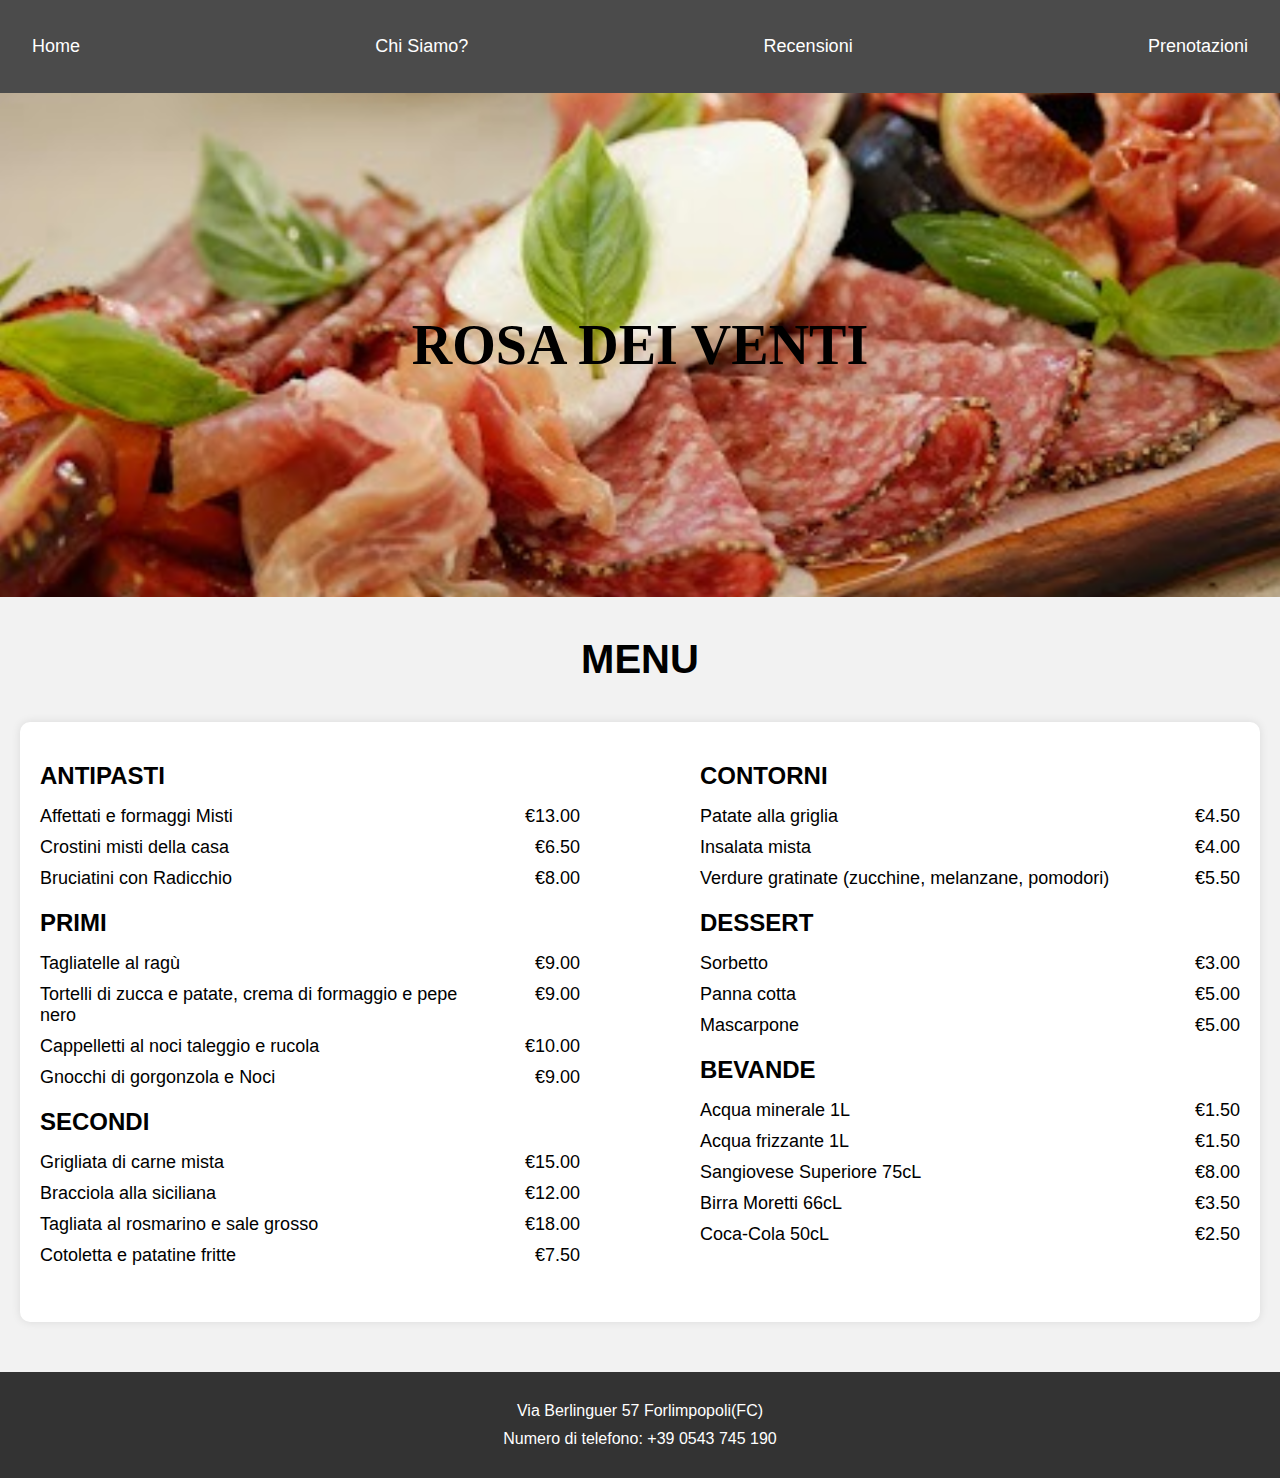
<file: rosa-dei-venti.html>
<!DOCTYPE html>
<html lang="it">
<head>
    <meta charset="UTF-8">
    <meta name="viewport" content="width=device-width, initial-scale=1.0">
    <title>Rosa dei venti</title>
    <link rel="stylesheet" href="ristoranti.css">
</head>
<body>

    <header>
        <div class="upper">
            <a href="index.html">Home</a>
            <a href="http://www.rosadeiventiforlimpopoli.it/galleria.htm" target="_blank">Chi Siamo?</a>
            <a href="https://www.tripadvisor.it/Restaurant_Review-g954037-d5851236-Reviews-Rosa_dei_Venti-Forlimpopoli_Province_of_Forli_Cesena_Emilia_Romagna.html" target="_blank">Recensioni</a>
            <a href="http://www.rosadeiventiforlimpopoli.it/prenota.htm" target="_blank">Prenotazioni</a>
        </div>
    </header>

    <h1 style="background-image: url('foto/piatto-rosa-dei-venti.png');">ROSA DEI VENTI</h1>

    <h3>MENU</h3>

    <div class="menu-container">

        <div class="column">

            <h2>ANTIPASTI</h2>

            <ul>
                <li><span class="menu">Affettati e formaggi Misti</span><span class="price">€13.00</span></li>
                <li><span class="menu">Crostini misti della casa</span><span class="price">€6.50</span></li>
                <li><span class="menu">Bruciatini con Radicchio</span><span class="price">€8.00</span></li>
            </ul>

            <h2>PRIMI</h2>

            <ul>
                <li><span class="menu">Tagliatelle al ragù</span><span class="price">€9.00</span></li>
                <li><span class="menu">Tortelli di zucca e patate, crema di formaggio e pepe nero</span><span class="price">€9.00</span></li>
                <li><span class="menu">Cappelletti al noci taleggio e rucola</span><span class="price">€10.00</span></li>
                <li><span class="menu">Gnocchi di gorgonzola e Noci</span><span class="price">€9.00</span></li>
            </ul>

            <h2>SECONDI</h2>

            <ul>
                <li><span class="menu">Grigliata di carne mista</span><span class="price">€15.00</span></li>
                <li><span class="menu">Bracciola alla siciliana</span><span class="price">€12.00</span></li>
                <li><span class="menu">Tagliata al rosmarino e sale grosso</span><span class="price">€18.00</span></li>
                <li><span class="menu">Cotoletta e patatine fritte</span><span class="price">€7.50</span></li>
            </ul>

        </div>

        <div class="column">

            <h2>CONTORNI</h2>

            <ul>
                <li><span class="menu">Patate alla griglia</span><span class="price">€4.50</span></li>
                <li><span class="menu">Insalata mista</span><span class="price">€4.00</span></li>
                <li><span class="menu">Verdure gratinate (zucchine, melanzane, pomodori)</span><span class="price">€5.50</span></li>
            </ul>

            <h2>DESSERT</h2>

            <ul>
                <li><span class="menu">Sorbetto</span><span class="price">€3.00</span></li>
                <li><span class="menu">Panna cotta</span><span class="price">€5.00</span></li>
                <li><span class="menu">Mascarpone</span><span class="price">€5.00</span></li>
            </ul>

            <h2>BEVANDE</h2>

            <ul>
                <li><span class="menu">Acqua minerale 1L</span><span class="price">€1.50</span></li>
                <li><span class="menu">Acqua frizzante 1L</span><span class="price">€1.50</span></li>
                <li><span class="menu">Sangiovese Superiore 75cL</span><span class="price">€8.00</span></li>
                <li><span class="menu">Birra Moretti 66cL</span><span class="price">€3.50</span></li>
                <li><span class="menu">Coca-Cola 50cL</span><span class="price">€2.50</span></li>
            </ul>

        </div>

    </div>

    <footer>

        <div class="footer-content">

            <p>Via Berlinguer 57 Forlimpopoli(FC)</p>
            <p>Numero di telefono: +39 0543 745 190</p>

        </div>

    </footer>

</body>
</html>
</file>
<file: style.css>
header {
    background-color: #302617;
    color: #fff;
    text-align: center;
    margin-top: -1rem;
    margin-left: -1rem;
    margin-right: -0.5rem;
    padding-top: 2rem ;
    padding-bottom: 2rem;

}

h1 {
    font-size: 2.5rem;
    margin: 0;
}

.restaurant-container {
    display: flex;
    flex-wrap: wrap;
    justify-content: center;
    margin-left: 2rem;
}

@media screen and (min-width: 1200px) {
    header {
        padding: 3.5rem 0;
    }

    .restaurant-container {
        margin-top: 3.5rem;
        margin-bottom: 4rem;
    }
}

.restaurant-card {
    width: 90%;
    max-width: 20rem;
    margin: 1rem;
    background-color: #fff;
    border: 0.125rem solid #ccc;
    border-radius: 1rem;
    overflow: hidden;
    box-shadow: 0 0.25rem 0.5rem rgba(0, 0, 0, 0.1);
    transition: transform 0.3s ease;
}

.restaurant-card:hover {
    transform: translateY(-0.3rem);
}

.restaurant-card a {
    display: block;
    text-decoration: none;
    color: inherit;
}

.restaurant-card img {
    width: 100%;
    height: 15rem;
    object-fit: cover;
    border-radius: 1rem 1rem 0 0;
    background-size: cover;
}

.restaurant-card h2 {
    text-align: center;
    font-size: 1.5rem;
    padding: 1rem;
    margin: 0;
}

footer {
    background-color: #302617;
    color: #fff;
    text-align: center;
    padding-top: 2rem;
    padding-bottom: 2rem;
    margin-right: -0.5rem;
    margin-bottom: -1rem;
    margin-left: -1rem;
}

@media screen and (min-width: 768px) {
    footer {
        z-index: 1000;
    }
}

@media screen and (max-width: 768px) {
    header, footer {
        padding: 2rem ;
    }

    h1 {
        margin-top: 0.5rem;
        font-size: 1.5rem;
    }

    .restaurant-container {
        margin-top: 4rem;
    }

    .restaurant-card {
        width: 80%;
        max-width: none;
    }

    .restaurant-card img {
        height: 15rem;
    }

    .restaurant-card h2 {
        font-size: 1.2rem;
    }
}
</file>
<file: ristoranti.css>
body {
    font-family: Arial, sans-serif;
    background-color: #f2f2f2;
    margin: 0;
    padding: 0;
    text-align: left;
}

header {
    background-color: #4b4b4b;
    padding: 20px 0;
}

.upper {
    display: flex;
    justify-content: space-between;
    max-width: 80rem;
    margin: 0 auto;
    flex-wrap: wrap;
}

.upper a {
    color: white;
    text-decoration: none;
    font-size: 18px;
    padding: 1rem 2rem;
}

@media screen and (max-width: 600px) {
    .upper a {
        display: block;
        margin-bottom: 10px;
        padding: 1rem 2rem;
        flex-basis: calc(30% - 0.8rem);
        margin-bottom: 0.8rem;
    }
}


.upper a:hover {
    background-color: #9c9c9c;
    border-radius: 5px;
}

h1 {
    text-align: center;
    font-size: 56px;
    padding: 50px 20px;
    margin-top: 0;
    font-family: Italic;
    background-size: cover;
}

@media only screen and (min-width: 768px) {
    h1 {
        padding: 220px;
    }
}

h3 {
    text-align: center;
    font-size: 40px;
}

.menu-container {
    display: flex;
    flex-wrap: wrap;
    justify-content: space-between;
    background-color: #fff;
    border-radius: 10px;
    box-shadow: 0 0 10px rgba(0, 0, 0, 0.1);
    padding: 20px;
    margin: 0 20px;
}

.column {
    width: 100%;
    margin-bottom: 20px;
}

.column h2 {
    font-size: 24px;
    margin-bottom: 10px;
}

.column ul {
    list-style: none;
    padding: 0;
}

.column ul li {
    font-size: 18px;
    margin-bottom: 10px;
    position: relative;
}

.menu {
    display: inline-block;
    width: 80%; 
    padding-right: 10px; 
}

.price {
    position: absolute;
    top: 0;
    right: 0;
}

footer {
    background-color: #333;
    color: #fff;
    padding: 20px;
    text-align: center;
    margin-top: 50px;
}

.footer-content {
    max-width: 600px;
    margin: 0 auto;
}

.footer-content p {
    margin: 10px 0;
}

@media only screen and (min-width: 768px) {
    .column {
        width: 45%;
    }
}
</file>
